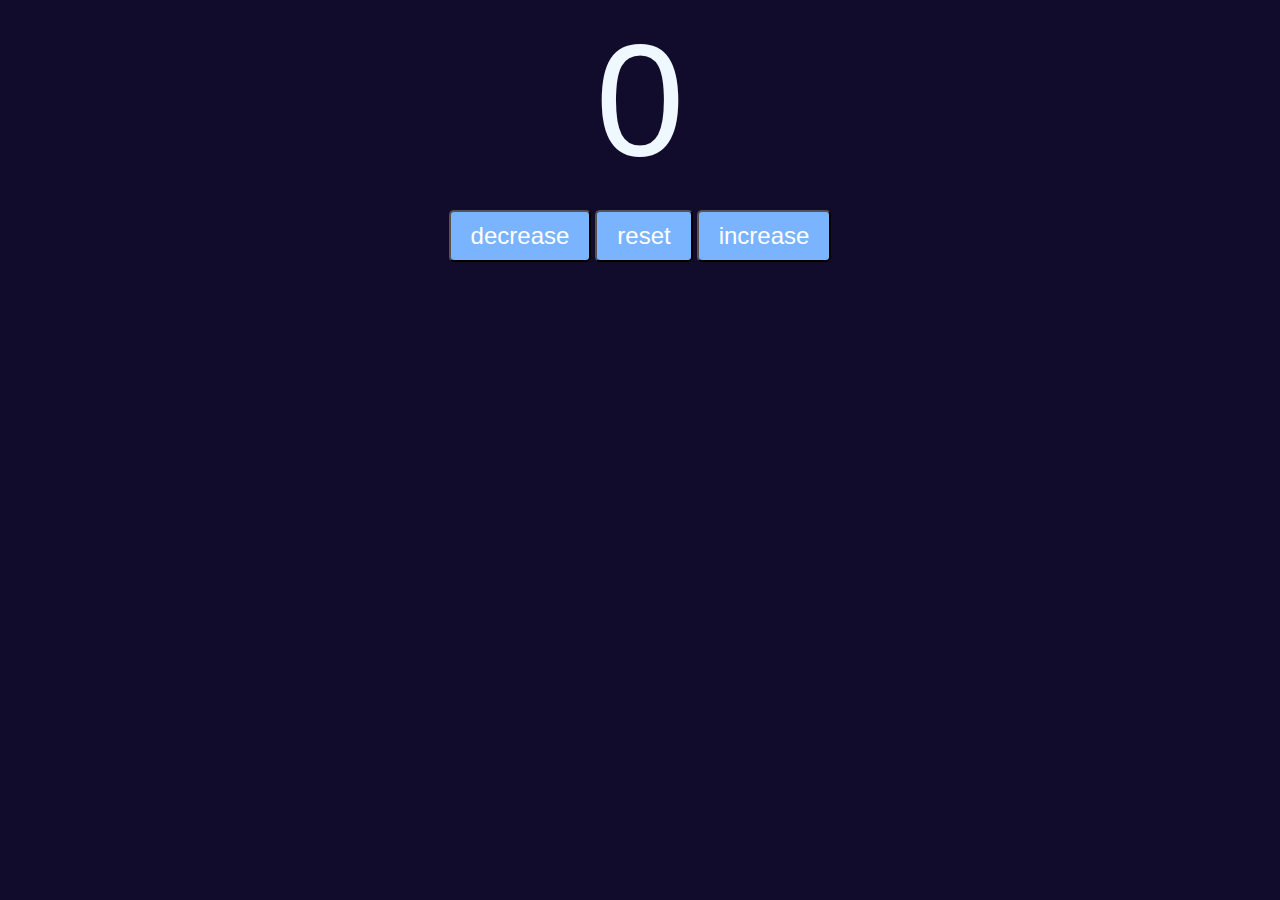
<file: index.html>
<!DOCTYPE html>
<html lang="en" dir="ltr">
   <head>
       <meta charset="utf-8">
       <meta name="viewport" content="width=device-width, initial-scale=1.0">
       <meta http-equiv="X-UA-Compatible" content="IE=edge">
       <title>js</title>
       <link rel="stylesheet" href="./style.css">
       
   </head>
       
   <body>
    <label id ="countLabel">0</label><br>
    <div id="btnContainer">
           <button id="decreaseBtn" class="buttons">decrease</button>
           <button id="resetBtn" class="buttons"> reset</button>
           <button id="increaseBtn" class="buttons">increase</button>
    </div>
           <script src="./js/index.js"></script>
   </body>
           
</html>
</file>
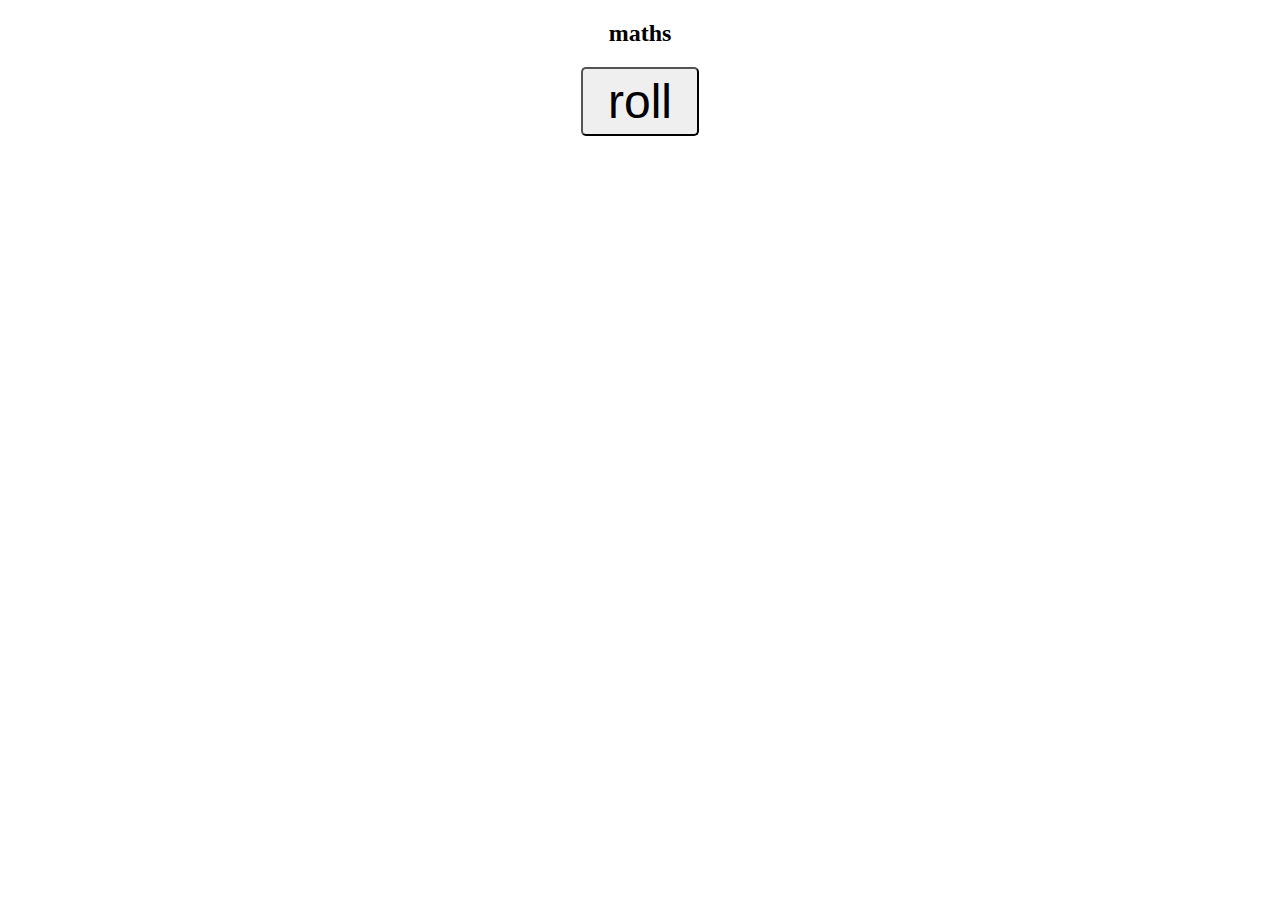
<file: js2/index.html>
<!DOCTYPE html>
<html lang="en">
<head>
 <meta charset="UTF-8">
 <meta name="viewport" content="width=device-width, initial-scale=1.0">
 <title>Document</title>
 <link rel="stylesheet" href="./style.css">
</head>
<body>
 <h2> maths</h2>
 <button id="myBtn" > roll</button><br>
 <label id="myLabel"></label>

 <script src="./index.js"></script>
</body>
</html>
</file>
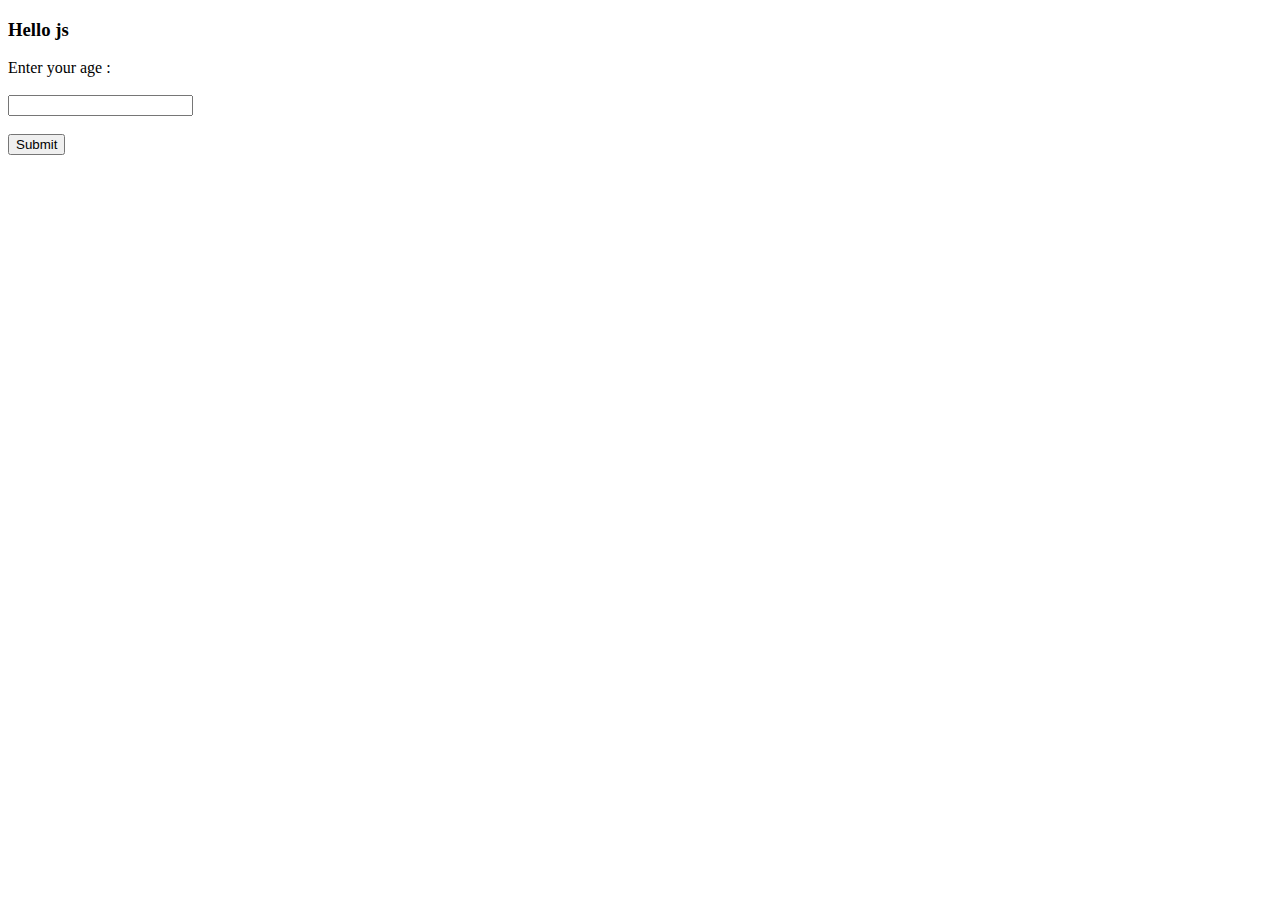
<file: js3/index.html>
<!DOCTYPE html>
<html lang="en">
<head>
 <meta charset="UTF-8">
 <meta name="viewport" content="width=device-width, initial-scale=1.0">
 <title>Document</title>
</head>
<body>
 <h3>Hello js</h3>
 <label> Enter your age :</label><br><br>
 <input type="text" id="myText"><br><br>
 <button type="submit" id="mySubmit">Submit</button>
 <p id="resultElement"></p>

 <script src="./script.js"> </script>
 
</body>
</html>
</file>
<file: style.css>
body{
 background-color: rgb(17, 12, 43);
}
#countLabel{
 display: block;
 text-align: center;
 font-size: 10em;
 font-family: Helvetica;
 color: aliceblue;
}
#btnContainer{
 text-align: center;
}
.buttons{
 padding: 10px 20px;
 font-size: 1.5em;
 color: white;
 background-color: hsl(214,100%,74%);
 border-radius: 5px;
 cursor: pointer;
 transition: background-color 0.25s;

}
.buttons:hover{
 background-color: hsl(214,100%,56%);
}
</file>
<file: js2/style.css>
body{
 font-family: Verdana;
 text-align: center;
}
#myBtn{
 font-size: 3em;
 padding: 5px 25px;
 border-radius: 5px;
}
#myLabel{
 font-size: 3em;
}
</file>
